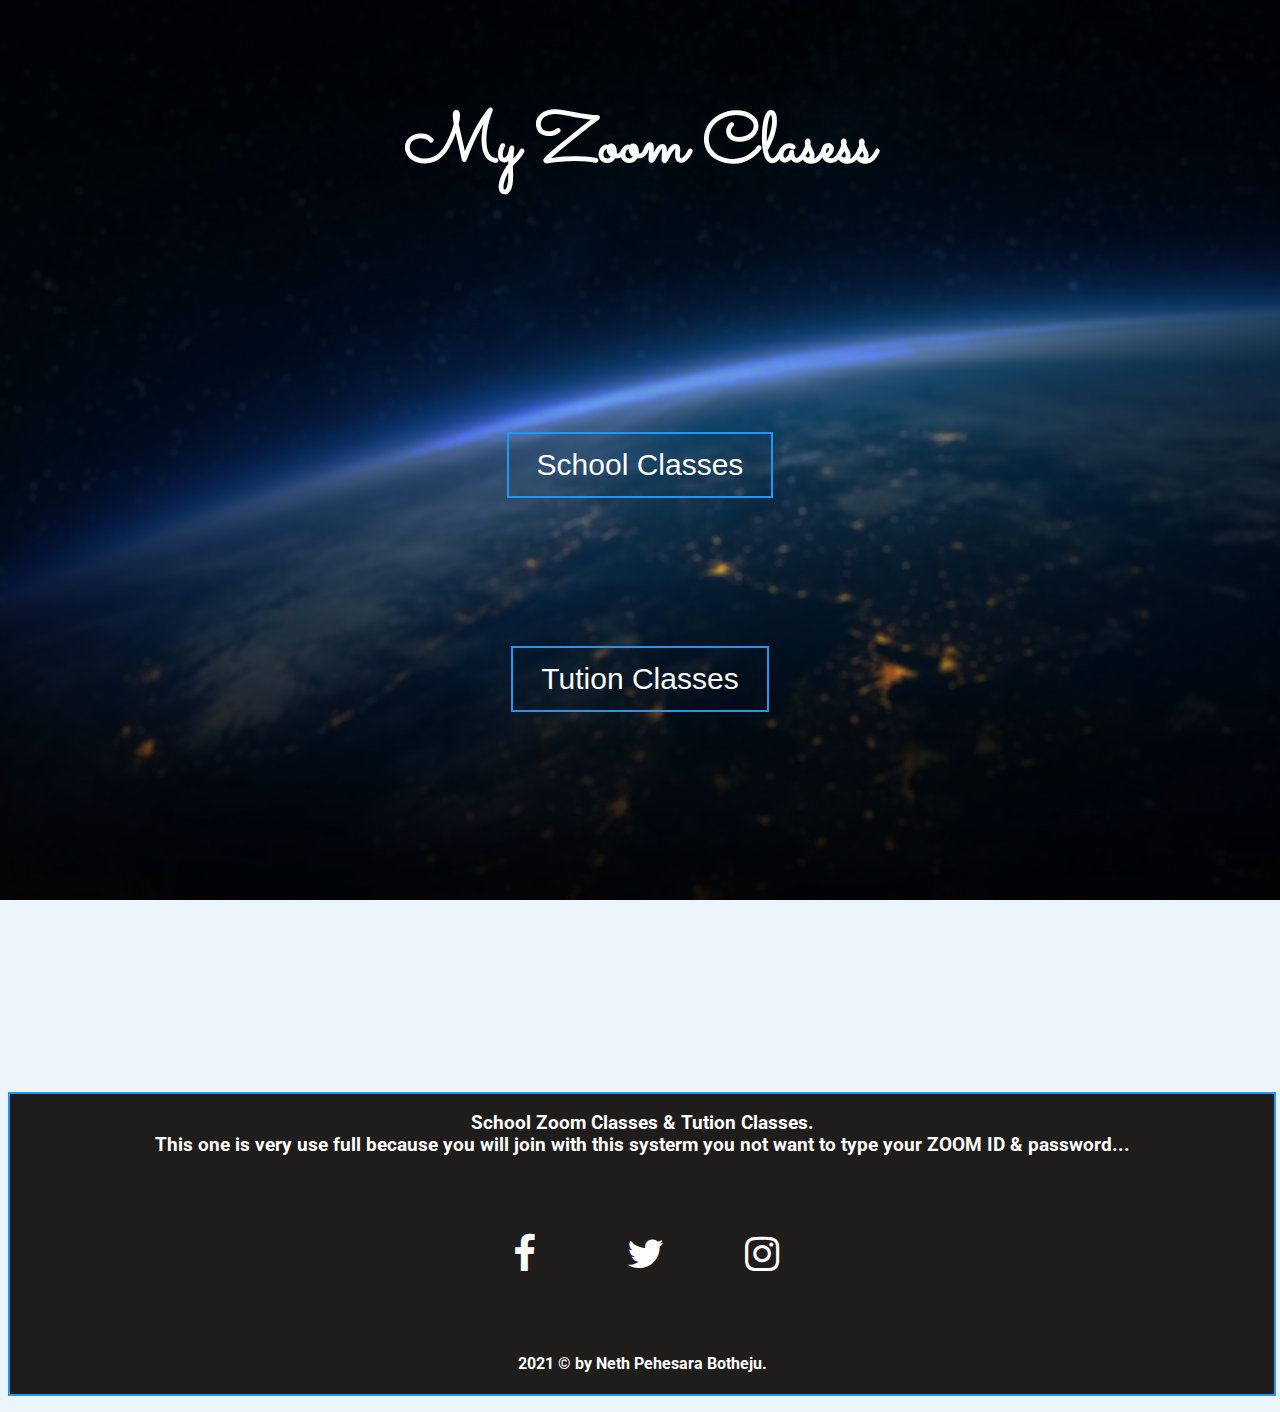
<file: index.html>
<!DOCTYPE html>
<html lang="en">
<head>
    <meta charset="UTF-8">
    <meta http-equiv="X-UA-Compatible" content="IE=edge">
    <meta name="viewport" content="width=device-width, initial-scale=1.0">
    <title>Zoom Classes</title>

    <link rel="stylesheet" href="Home/homestyle.css">

    <link rel="preconnect" href="https://fonts.gstatic.com">
    <link href="https://fonts.googleapis.com/css2?family=Charmonman&display=swap" rel="stylesheet">

<link rel="preconnect" href="https://fonts.gstatic.com">
<link href="https://fonts.googleapis.com/css2?family=Roboto:wght@100&display=swap" rel="stylesheet">

<link rel="preconnect" href="https://fonts.gstatic.com">
<link href="https://fonts.googleapis.com/css2?family=Sacramento&display=swap" rel="stylesheet">

<!-- add icon link -->
<link rel = "icon" href = 
"Files/zoom.ico" 
type = "image/x-icon">

<link rel="stylesheet" href="https://cdnjs.cloudflare.com/ajax/libs/font-awesome/4.7.0/css/font-awesome.min.css">
</head>


<body>
<center>

<br>
    

<h1>
    <div class="headline">
          <p>My Zoom Clasess</p>
    </div>
</h1>

       
<br></br>
<br></br>
<br></br>
<br></br>


<h2>
    <button class="btn info">
        <a
    href="Files/School Time Table.html"
    target="_blank" style="color: #fdfdfd;" >School Classes</a>
    </button>
</h2>



<br></br>
<br></br>
<br></br>


<h2>
    <button class="btn info">
        <a
    href="Files/Tution Class.html"
    target="_blank" style="color: #fdfdfd;" >Tution Classes</a>
    </button>
</h2>






<br></br>
<br></br>
<br></br>
<br></br>
<br></br>
<br></br>
<br></br>
<br></br>
<br></br>
<br></br>


<DIV STYLE="background-color:rgb(31, 28, 28); height:300px; width:100%;"> 
    
        <h3>
       <p> School Zoom Classes & Tution Classes.<br> This one is very use full because you will join with this systerm you not want to type your ZOOM ID & password...</p>
        </h3>
       <br>
        <!-- Add font awesome icons -->
        <p>
       <a href="https://www.facebook.com/neth.pehesara.botheju" target="_blank" style="font-size: 40px;" class="fa fa-facebook"></a>
        &nbsp;
        &nbsp;
        &nbsp;
        &nbsp;
        &nbsp;
        <a href="https://twitter.com/nethbotheju" target="_blank" style="font-size: 40px;" class="fa fa-twitter"></a>
       &nbsp;
       &nbsp;
       &nbsp;
       &nbsp;
        &nbsp;
       <a href="https://www.instagram.com/neth_botheju/"  style="font-size: 40px;" target="_blank" class="fa fa-instagram"></a>
       </p>
       <br>
       <h4>
       <p>2021 <span>&#169;</span> by  Neth  Pehesara  Botheju.</p>
    </h4>
    
</DIV>
</center>    
</body>

</html>

<p></p>
</file>
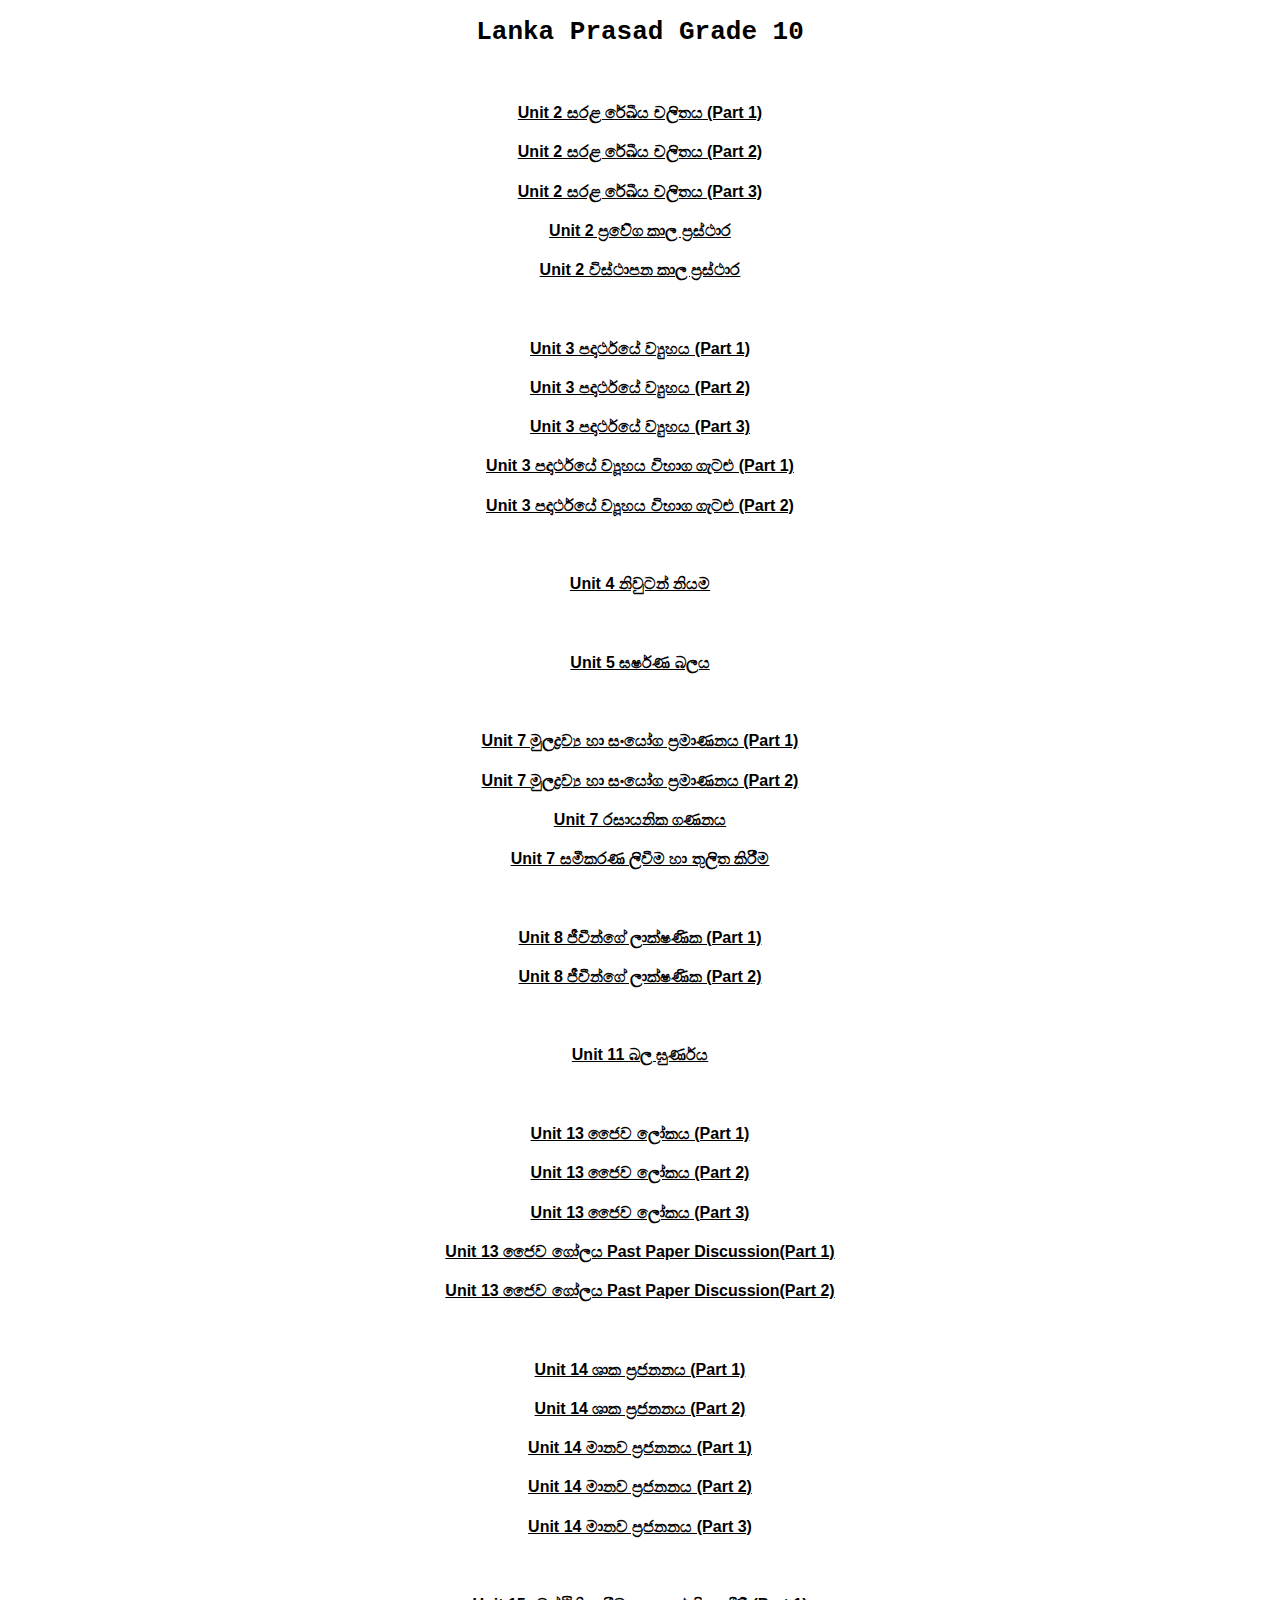
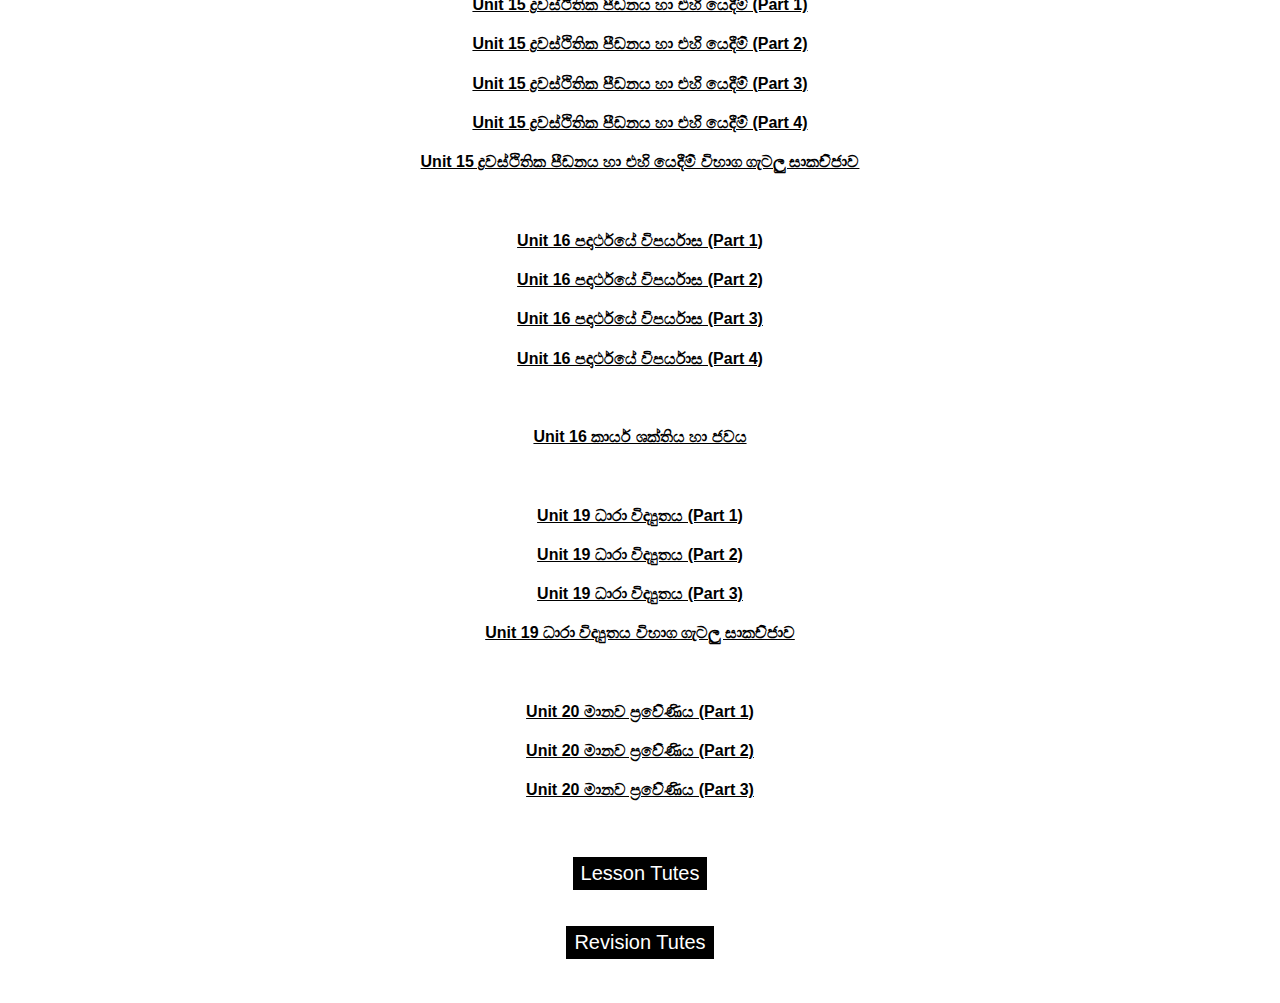
<file: Lankaprasadgrade10/index.html>
<!DOCTYPE html>
<html>
<head>
	<meta charset="utf-8">
	<meta name="viewport" content="width=device-width, initial-scale=1">
	<title></title>
</head>

<style>

    h1{
    	font-family: monospace;
    	color: black;
    	text-align: center;
    }

	.point{
	    font-family:arial;
	    color: black;
	} 

	h4{
		text-align: center;
	}
    
    button{
	font-size: 20px;
	border: none;
	cursor: pointer;
	background: black;
	padding-top: 5px;
	padding-bottom: 5px;
	padding-right: 8px;
	padding-left: 8px;

    }

</style>

<body>

<h1>Lanka Prasad Grade 10</h1>
<br>

<h4><a href="https://youtu.be/yfn44lzUDKQ" class="point" target="_blank">Unit 2 
සරළ රේඛීය චලිතය (Part 1)</a></h4>
<h4><a href="https://youtu.be/4N7oHmqLdBk" class="point" target="_blank">Unit 2 
සරළ රේඛීය චලිතය (Part 2)</a></h4>
<h4><a href="https://youtu.be/Kc3ko0SOmu4" class="point" target="_blank">Unit 2 
සරළ රේඛීය චලිතය (Part 3)</a></h4>
<h4><a href="https://youtu.be/fiHZlnid4rU" class="point" target="_blank">Unit 2 
ප්‍රවේග කාල ප්‍රස්ථාර</a></h4>
<h4><a href="https://youtu.be/SRCGnNgc7cY" class="point" target="_blank">Unit 2 
විස්ථාපන කාල ප්‍රස්ථාර</a></h4>
<br>

<h4><a href="https://youtu.be/DfbrbFbs8ao" class="point" target="_blank">Unit 3 පදාර්ථයේ ව්‍යුහය (Part 1)</a></h4>
<h4><a href="https://youtu.be/nIc0g-brDuo" class="point" target="_blank">Unit 3 පදාර්ථයේ ව්‍යුහය (Part 2)</a></h4>
<h4><a href="https://youtu.be/kuS8JMOvXJM" class="point" target="_blank">Unit 3 පදාර්ථයේ ව්‍යුහය (Part 3)</a></h4>
<h4><a href="https://youtu.be/ClNThxo2pPc" class="point" target="_blank">Unit 3 පදාර්ථයේ ව්‍යූහය විභාග ගැටළු (Part 1)</a></h4>
<h4><a href="https://youtu.be/w4DbBDaKZ0U" class="point" target="_blank">Unit 3 පදාර්ථයේ ව්‍යූහය විභාග ගැටළු (Part 2)</a></h4>
<br>

<h4><a href="https://youtu.be/eO50VlJ7O6o" class="point" target="_blank">Unit 4 නිවුටන් නියම</a></h4>
<br>

<h4><a href="https://youtu.be/Dh2GSJPI8Pg" class="point" target="_blank">Unit 5 ඝර්ෂණ බලය</a></h4>
<br>

<h4><a href="https://youtu.be/kdrEyVUZOvI" 
	class="point" target="_blank">Unit 7 මුලද්‍රව්‍ය හා සංයෝග ප්‍රමාණනය (Part 1)
    </a></h4>
<h4><a href="https://youtu.be/K4WRvDZnQxs" 
	class="point" target="_blank">Unit 7 මුලද්‍රව්‍ය හා සංයෝග ප්‍රමාණනය (Part 2)
    </a></h4>
<h4><a href="https://youtu.be/Q4dp8p5_Q_A" 
	class="point" target="_blank">Unit 7 රසායනික ගණනය
    </a></h4>
<h4><a href="https://youtu.be/rO6xt9XGnEk" 
	class="point" target="_blank">Unit 7 සමීකරණ ලිවීම හා තුලිත කිරීම
    </a></h4>
<br>

<h4><a href="https://youtu.be/2xoMGPDISyM" 
	class="point" target="_blank">Unit 8 ජීවීන්ගේ ලාක්ෂණික (Part 1)</a></h4>
<h4><a href="https://youtu.be/V0BlpqjOPa8" 
	class="point" target="_blank">Unit 8 ජීවීන්ගේ ලාක්ෂණික (Part 2)</a></h4>
<br>

<h4><a href="https://youtu.be/3HWmzkEWS4E" class="point">Unit 11 බල ඝුර්ණය</a></h4>
<br>

<h4><a href="https://youtu.be/MzYDXRNFXG0" 
	class="point" target="_blank">Unit 13 ජෛව ලෝකය (Part 1)</a></h4>
<h4><a href="https://youtu.be/k24zQG3E56M" 
	class="point" target="_blank">Unit 13 ජෛව ලෝකය (Part 2)</a></h4>
<h4><a href="https://youtu.be/Gd79328AUpY" 
	class="point" target="_blank">Unit 13 ජෛව ලෝකය (Part 3)</a></h4>
<h4><a href="https://youtu.be/MD7hK32aE84" 
	class="point" target="_blank">Unit 13 ජෛව ගෝලය Past Paper Discussion(Part 1)</a></h4>
<h4><a href="https://youtu.be/XJxpnEsFSak" 
	class="point" target="_blank">Unit 13 ජෛව ගෝලය Past Paper Discussion(Part 2)</a></h4>
<br>

<h4><a href="https://youtu.be/cf1ffNV3Kmc" 
	class="point" target="_blank">Unit 14 ශාක ප්‍රජනනය (Part 1)</a></h4>
<h4><a href="https://youtu.be/1l4t2WGPTzg" 
	class="point" target="_blank">Unit 14 ශාක ප්‍රජනනය (Part 2)</a></h4>
<h4><a href="https://youtu.be/Y-2zAAq9HBg" 
	class="point" target="_blank">Unit 14 මානව ප්‍රජනනය (Part 1)</a></h4>
<h4><a href="https://youtu.be/8VxmIDywac0" 
	class="point" target="_blank">Unit 14 මානව ප්‍රජනනය (Part 2)</a></h4>
<h4><a href="https://youtu.be/6T7AOXgDctw" 
	class="point" target="_blank">Unit 14 මානව ප්‍රජනනය (Part 3)</a></h4>
<br>

<h4><a href="https://youtu.be/pbqnC5U-lUY" 
	class="point" target="_blank">Unit 15 ද්‍රවස්ථිතික පීඩනය හා එහි යෙදීම් (Part 1)
    </a></h4>
<h4><a href="https://youtu.be/aZskYCIz2Xk" 
	class="point" target="_blank">Unit 15 ද්‍රවස්ථිතික පීඩනය හා එහි යෙදීම් (Part 2)
    </a></h4>
<h4><a href="https://youtu.be/Ef_Y_XJ7ZPY" 
	class="point" target="_blank">Unit 15 ද්‍රවස්ථිතික පීඩනය හා එහි යෙදීම් (Part 3)
    </a></h4>
<h4><a href="https://youtu.be/Whc_-DpXt3E" 
	class="point" target="_blank">Unit 15 ද්‍රවස්ථිතික පීඩනය හා එහි යෙදීම් (Part 4)
    </a></h4>
<h4><a href="https://youtu.be/hrvoJrCFW20" 
	class="point" target="_blank">Unit 15 ද්‍රවස්ථිතික පීඩනය හා එහි යෙදීම් විභාග ගැටලු සාකච්ජාව</a></h4>
<br>

<h4><a href="https://youtu.be/N4oPKNt2KPs" 
	class="point" target="_blank">Unit 16 පදාර්ථයේ විපර්යාස (Part 1)</a></h4>
<h4><a href="https://youtu.be/pYM0n1qUxuY" 
	class="point" target="_blank">Unit 16 පදාර්ථයේ විපර්යාස (Part 2)</a></h4>
<h4><a href="https://youtu.be/13mj6oynv2s" 
	class="point" target="_blank">Unit 16 පදාර්ථයේ විපර්යාස (Part 3)</a></h4>
<h4><a href="https://youtu.be/4JFWuLisack" 
	class="point" target="_blank">Unit 16 පදාර්ථයේ විපර්යාස (Part 4)</a></h4>
<br>

<h4><a href="https://youtu.be/fSmkM_DtiHw" 
	class="point" target="_blank">Unit 16 කාර්ය ශක්තිය හා ජවය</a></h4>
<br>

<h4><a href="https://us02web.zoom.us/rec/play/Yoc8Eo0EPe_5ODY99mxzJxk8vd8fCF0oyOpEaw8IR3oIwCuqYcDJ3CdOOJo5dB7bbFnYsgU0k6qk8oXY.-LLW6EVkqwVGkxiw?continueMode=true&_x_zm_rtaid=pPShl7H4Q8m2CbiUTaSelQ.1642818852232.f50e68dbd3bfb9d5f3f482ab7e62d03a&_x_zm_rhtaid=793" 
	class="point" target="_blank">Unit 19 ධාරා විද්‍යුතය (Part 1)</a></h4>
<h4><a href="https://us02web.zoom.us/rec/play/EEUQmSfU4qJs719NPkvAQL5tSxDf_qodBCLYjaomLa1dqD7DefopE62aamQ1l-5OJ5qYB8Ontz8HTzwc.qGXLWFGEJKRn-ZSo?startTime=1634226181000&_x_zm_rtaid=C7hsP0ElQFOMslwLpmp71g.1642818852280.1f4727c9f73e7437dec4fe8d4081a77b&_x_zm_rhtaid=743" 
	class="point" target="_blank">Unit 19 ධාරා විද්‍යුතය (Part 2)</a></h4>
<h4><a href="https://us02web.zoom.us/rec/play/ycNzLSHIXB5c7tf3b06GZ268Qop0XnDYD0S3FRfkfV1EKa979-IPNvLQClqaf61ElOO2Ohfty68EcYA8.7w2O89G_LVLQcgIN?continueMode=true&_x_zm_rtaid=pPShl7H4Q8m2CbiUTaSelQ.1642818852232.f50e68dbd3bfb9d5f3f482ab7e62d03a&_x_zm_rhtaid=793" 
	class="point" target="_blank">Unit 19 ධාරා විද්‍යුතය (Part 3)</a></h4>
<h4><a href="https://youtu.be/ZSxtrPoomnk" 
	class="point" target="_blank">Unit 19 ධාරා විද්‍යුතය විභාග ගැටලු සාකච්ජාව</a></h4>
<br>


<h4><a href="https://youtu.be/Ew_t2q0dd38" 
	class="point" target="_blank">Unit 20 මානව ප්‍රවේණිය (Part 1)</a></h4>
<h4><a href="https://us02web.zoom.us/rec/play/sqP0DpTU9Zju8EX-npOZuM11YbNqHA0EPeuDN4_SwY0oWyx46G-CVomAyr0UOB45FvnOcwk5J-vn3mQ5.7z53CpDSglrB85E-?continueMode=true&_x_zm_rtaid=pPShl7H4Q8m2CbiUTaSelQ.1642818852232.f50e68dbd3bfb9d5f3f482ab7e62d03a&_x_zm_rhtaid=793" 
	class="point" target="_blank">Unit 20 මානව ප්‍රවේණිය (Part 2)</a></h4>
<h4><a href="https://youtu.be/At3xzgRkk6I" 
	class="point" target="_blank">Unit 20 මානව ප්‍රවේණිය (Part 3)</a></h4>
<br>
<br>

<center>
<button> <a href="https://drive.google.com/drive/folders/1wDEiSd64mdd3u7AiNYk_7n4TvU5CMkdc?usp=sharing" style="color: white; text-decoration: none;" target="_blank" >Lesson Tutes</a>
</button>
</center>
<br>
<br>

<center>
<button> <a href="https://drive.google.com/drive/folders/1Wpue2seOjm0K3jbb2QPoeWa-iSmZ1NAo?usp=sharing" style="color: white; text-decoration: none;" target="_blank">Revision Tutes</a>
</button>
</center>

<br>
<br>


</body>
</html>
</file>
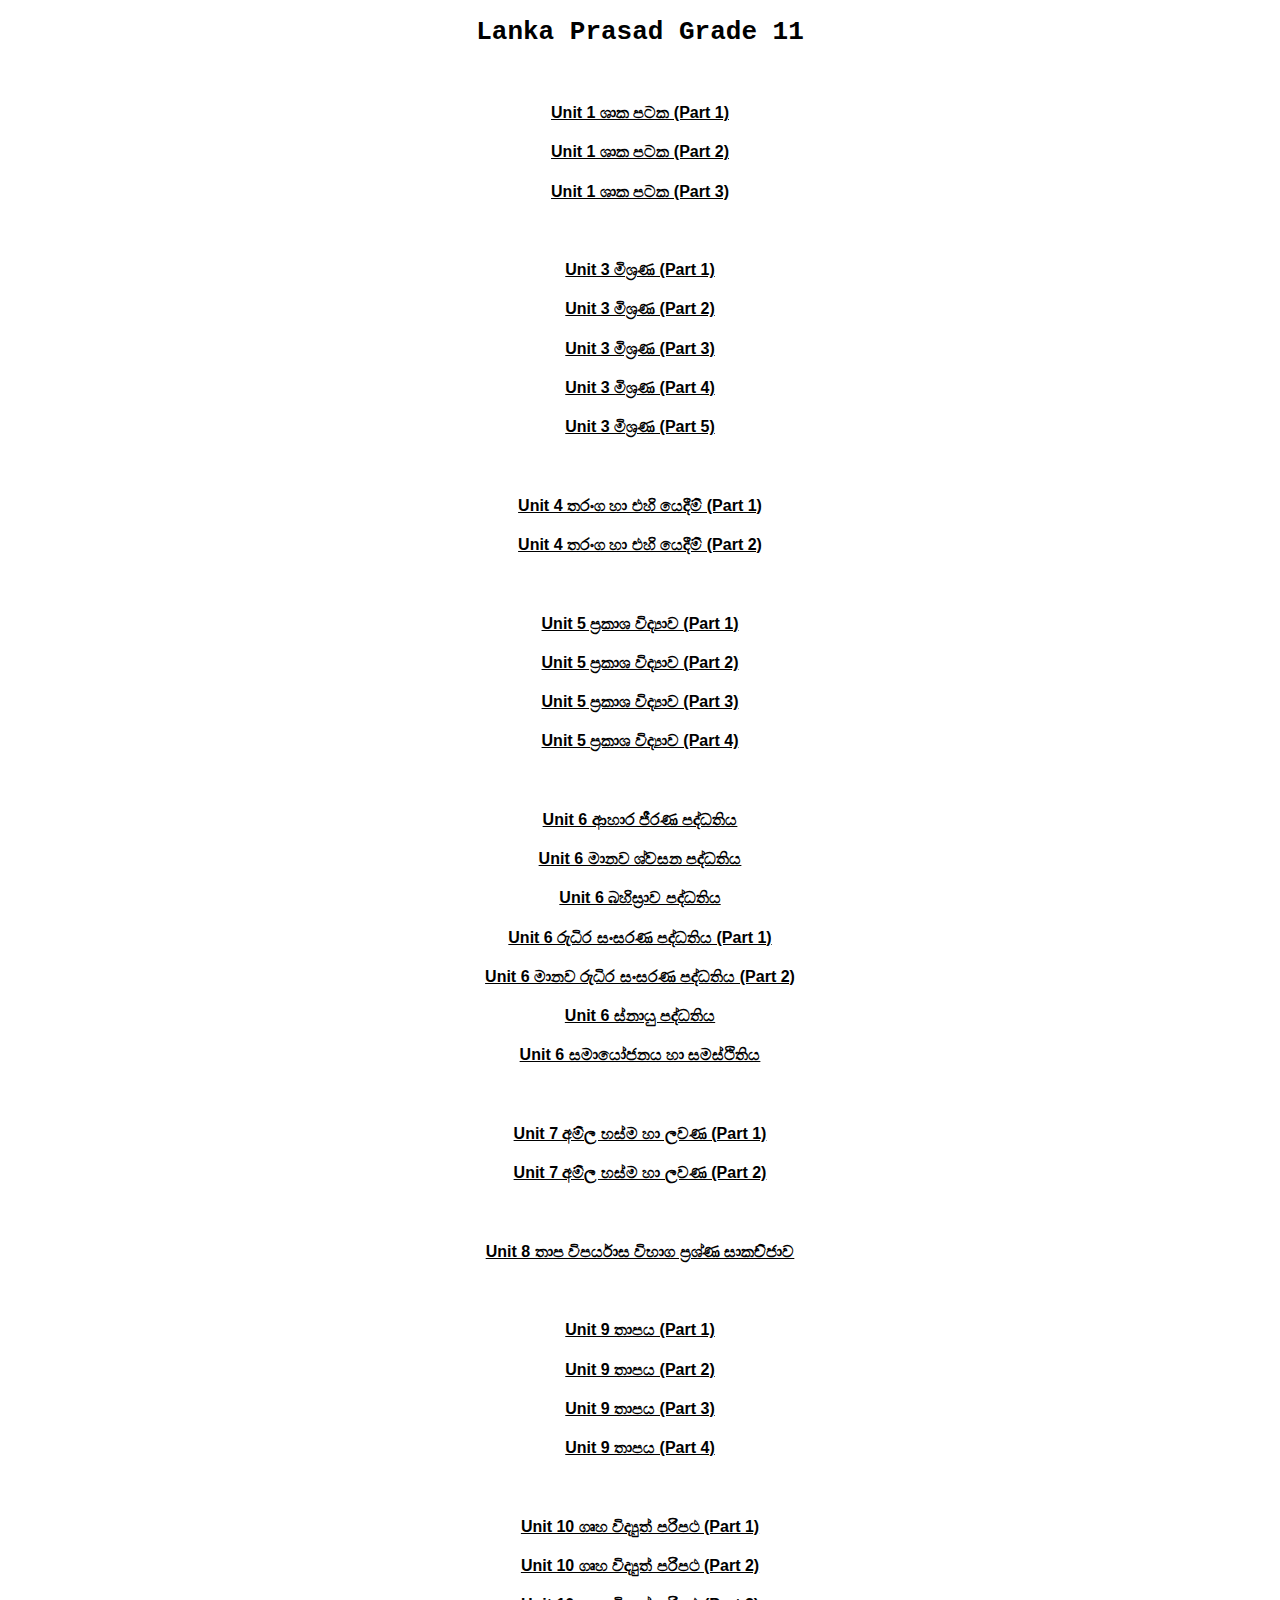
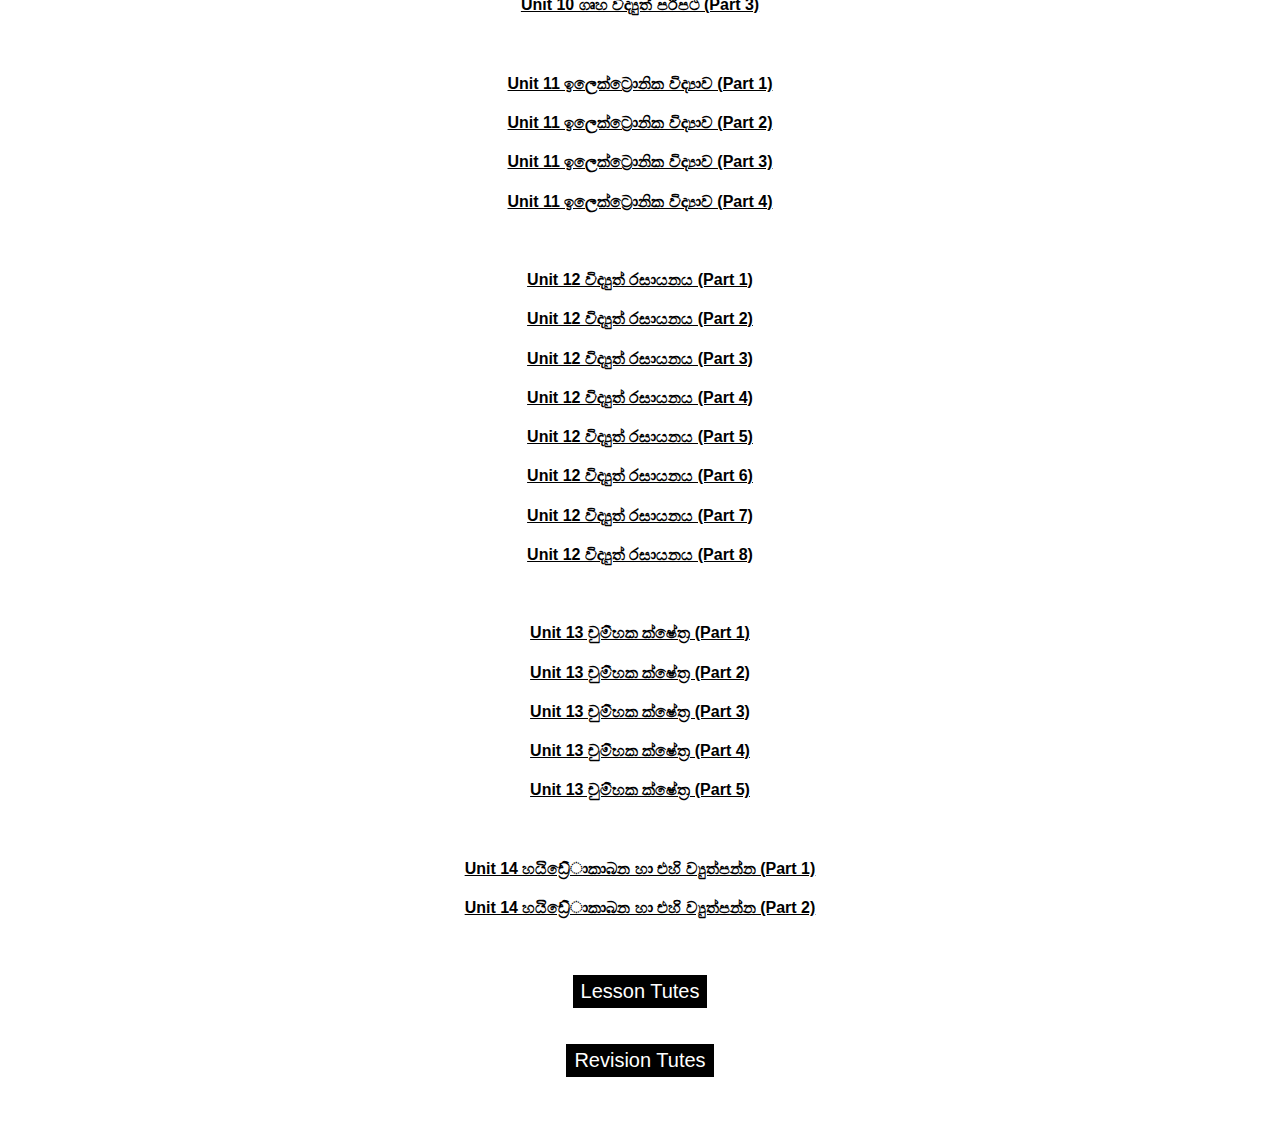
<file: Lankaprasadgrade11/index.html>
<!DOCTYPE html>
<html>
<head>
	<meta charset="utf-8">
	<meta name="viewport" content="width=device-width, initial-scale=1">
	<title></title>
</head>

<style>

    h1{
    	font-family: monospace;
    	color: black;
    	text-align: center;
    }

	.point{
	    font-family:arial;
	    color: black;
	} 

	h4{
		text-align: center;
	}

    button{
	font-size: 20px;
	border: none;
	cursor: pointer;
	background: black;
	padding-top: 5px;
	padding-bottom: 5px;
	padding-right: 8px;
	padding-left: 8px;

    }

</style>

<body>

<h1>Lanka Prasad Grade 11</h1>
<br>

<h4><a href="https://youtu.be/FtPIgTXqzF4" 
	class="point" target="_blank">Unit 1 ශාක පටක (Part 1)</a></h4>
<h4><a href="https://youtu.be/I_Ys08Y3d1I" 
	class="point" target="_blank">Unit 1 ශාක පටක (Part 2)</a></h4>
<h4><a href="https://youtu.be/Ef-XBgIMV98" 
	class="point" target="_blank">Unit 1 ශාක පටක (Part 3)</a></h4>
<br>

<h4><a href="https://youtu.be/mTU4O1mMPYQ" 
	class="point" target="_blank">Unit 3 මිශ්‍රණ (Part 1)</a></h4>
<h4><a href="https://youtu.be/TieHDSHAkI4" 
	class="point" target="_blank">Unit 3 මිශ්‍රණ (Part 2)</a></h4>
<h4><a href="https://youtu.be/-xvj0rEFQA8" 
	class="point" target="_blank">Unit 3 මිශ්‍රණ (Part 3)</a></h4>
<h4><a href="https://youtu.be/HHx96xg6zXg" 
	class="point" target="_blank">Unit 3 මිශ්‍රණ (Part 4)</a></h4>
<h4><a href="https://youtu.be/Ej6vpk5qK30" 
	class="point" target="_blank">Unit 3 මිශ්‍රණ (Part 5)</a></h4>
<br>

<h4><a href="https://youtu.be/GVNSwswXsag" 
	class="point" target="_blank">Unit 4 තරංග හා එහි යෙදීම් (Part 1)</a></h4>
<h4><a href="https://youtu.be/scnQ-w2p9g4" 
	class="point" target="_blank">Unit 4 තරංග හා එහි යෙදීම් (Part 2)</a></h4>
<br>

<h4><a href="https://youtu.be/EHXsknjQvLA" 
	class="point" target="_blank">Unit 5 ප්‍රකාශ විද්‍යාව (Part 1)</a></h4>
<h4><a href="https://youtu.be/qtdIccbbjtI" 
	class="point" target="_blank">Unit 5 ප්‍රකාශ විද්‍යාව (Part 2)</a></h4>
<h4><a href="https://youtu.be/qS6Ozpqvce0" 
	class="point" target="_blank">Unit 5 ප්‍රකාශ විද්‍යාව (Part 3)</a></h4>
<h4><a href="https://youtu.be/KNvlv8AnMTI" 
	class="point" target="_blank">Unit 5 ප්‍රකාශ විද්‍යාව (Part 4)</a></h4>
<br>

<h4><a href="https://youtu.be/JQljTMrN1Z8" 
	class="point" target="_blank">Unit 6 ආහාර ජීරණ පද්ධතිය
    </a></h4>
<h4><a href="https://youtu.be/NXz_GOxvsbM" 
	class="point" target="_blank">Unit 6 මානව ශ්වසන පද්ධතිය
    </a></h4>
<h4><a href="https://youtu.be/43pzifHTgQg" 
	class="point" target="_blank">Unit 6 බහිස්‍රාව පද්ධතිය
    </a></h4>
<h4><a href="https://youtu.be/Y2p2XMD1PV4" 
	class="point" target="_blank">Unit 6 රුධිර සංසරණ පද්ධතිය (Part 1)
    </a></h4>
<h4><a href="https://youtu.be/18w12tXCvow" 
	class="point" target="_blank">Unit 6 මානව රුධිර සංසරණ පද්ධතිය (Part 2)
    </a></h4>
<h4><a href="https://youtu.be/axYgXMjhJXA" 
	class="point" target="_blank">Unit 6 ස්නායු පද්ධතිය
    </a></h4>
<h4><a href="https://youtu.be/A3Bz-0xYuZ0" 
	class="point" target="_blank">Unit 6 සමායෝජනය හා සමස්ථිතිය
    </a></h4>
<br>

<h4><a href="https://us02web.zoom.us/rec/play/VWq8rZZfUHAQLm6n5xvbYz0DYiAlfcRG1I-k6yKrIsxXhV5vwK3tzsTXK6MAdLn_o0lwBxryFnBLcb14.WpS1nhKSGoFmVmpp?startTime=1633621977000&_x_zm_rtaid=kdbdhynRQo-UTCM9x3foxQ.1642760877309.bb6e25f7eafe6962dfb04fe2bec73711&_x_zm_rhtaid=334" 
	class="point" target="_blank">Unit 7 අම්ල භස්ම හා ලවණ (Part 1)</a></h4>
<h4><a href="https://us02web.zoom.us/rec/play/dIUbm3d8BIgI13dGFm4qh1ugjqrrRqn8lpw96uw0ts2Av8d3zaOUgV-qSIf8YgxcHz5i-AH0G_g4K6Oc.uyC4o0SuBAoxzxPn?continueMode=true&_x_zm_rtaid=kdbdhynRQo-UTCM9x3foxQ.1642760877309.bb6e25f7eafe6962dfb04fe2bec73711&_x_zm_rhtaid=334" 
	class="point" target="_blank">Unit 7 අම්ල භස්ම හා ලවණ (Part 2)</a></h4>
<br>

<h4><a href="https://youtu.be/9Cijn0_SmKo" 
	class="point" target="_blank">Unit 8 තාප විපර්යාස විභාග ප්‍රශ්ණ සාකච්ජාව</a></h4>
<br>

<h4><a href="https://youtu.be/TiUXVxoO8-4" 
	class="point" target="_blank">Unit 9 තාපය (Part 1)</a></h4>
<h4><a href="https://youtu.be/Ruzkbg3cTIY" 
	class="point" target="_blank">Unit 9 තාපය (Part 2)</a></h4>
<h4><a href="https://youtu.be/HivQPWS4Cbk" 
	class="point" target="_blank">Unit 9 තාපය (Part 3)</a></h4>
<h4><a href="https://youtu.be/1fwj6l9RkHs" 
	class="point" target="_blank">Unit 9 තාපය (Part 4)</a></h4>
<br>

<h4><a href="https://youtu.be/VnG98-ZO_xU" 
	class="point" target="_blank">Unit 10 ගෘහ විද්‍යුත් පරිපථ (Part 1)</a></h4>
<h4><a href="https://youtu.be/k5u4aWO6UOU" 
	class="point" target="_blank">Unit 10 ගෘහ විද්‍යුත් පරිපථ (Part 2)</a></h4>
<h4><a href="https://youtu.be/GlozdWsNnRQ" 
	class="point" target="_blank">Unit 10 ගෘහ විද්‍යුත් පරිපථ (Part 3)</a></h4>
<br>

<h4><a href="https://youtu.be/mUuW3nCSkSc" 
	class="point" target="_blank">Unit 11 ඉලෙක්ට්‍රොනික විද්‍යාව (Part 1)</a></h4>
<h4><a href="https://youtu.be/k5u4aWO6UOU" 
	class="point" target="_blank">Unit 11 ඉලෙක්ට්‍රොනික විද්‍යාව (Part 2)</a></h4>
<h4><a href="https://youtu.be/9AOKsidmLpQ" 
	class="point" target="_blank">Unit 11 ඉලෙක්ට්‍රොනික විද්‍යාව (Part 3)</a></h4>
<h4><a href="https://youtu.be/hR42J0jCs_M" 
	class="point" target="_blank">Unit 11 ඉලෙක්ට්‍රොනික විද්‍යාව (Part 4)</a></h4>
<br>

<h4><a href="https://youtu.be/w59MzE_0jQs" 
	class="point" target="_blank">Unit 12 විද්‍යුත් රසායනය (Part 1)</a></h4>
<h4><a href="https://youtu.be/WrebjFXrImo" 
	class="point" target="_blank">Unit 12 විද්‍යුත් රසායනය (Part 2)</a></h4>
<h4><a href="https://youtu.be/6tyFZb24Hj8" 
	class="point" target="_blank">Unit 12 විද්‍යුත් රසායනය (Part 3)</a></h4>
<h4><a href="https://youtu.be/j-7xMXZ9Uf0" 
	class="point" target="_blank">Unit 12 විද්‍යුත් රසායනය (Part 4)</a></h4>
<h4><a href="https://youtu.be/dAp5B5FRufQ" 
	class="point" target="_blank">Unit 12 විද්‍යුත් රසායනය (Part 5)</a></h4>
<h4><a href="https://youtu.be/gfcMCrvjNdM" 
	class="point" target="_blank">Unit 12 විද්‍යුත් රසායනය (Part 6)</a></h4>
<h4><a href="https://youtu.be/jDMnry1rN0o" 
	class="point" target="_blank">Unit 12 විද්‍යුත් රසායනය (Part 7)</a></h4>
<h4><a href="https://youtu.be/60UU2WFlzZM" 
	class="point" target="_blank">Unit 12 විද්‍යුත් රසායනය (Part 8)</a></h4>
<br>

<h4><a href="https://youtu.be/D31SeWfVrIE" 
	class="point" target="_blank">Unit 13 චුම්භක ක්ෂේත්‍ර (Part 1)</a></h4>
<h4><a href="https://youtu.be/GdeqIj68V5k" 
	class="point" target="_blank">Unit 13 චුම්භක ක්ෂේත්‍ර (Part 2)</a></h4>
<h4><a href="https://youtu.be/e2DMXXpsQS4" 
	class="point" target="_blank">Unit 13 චුම්භක ක්ෂේත්‍ර (Part 3)</a></h4>
<h4><a href="https://youtu.be/l6SvshBDU50" 
	class="point" target="_blank">Unit 13 චුම්භක ක්ෂේත්‍ර (Part 4)</a></h4>
<h4><a href="https://youtu.be/Wc5H5oVdQ_0" 
	class="point" target="_blank">Unit 13 චුම්භක ක්ෂේත්‍ර (Part 5)</a></h4>
<br>

<h4><a href="https://youtu.be/29c8vaVC-e0" 
	class="point" target="_blank">Unit 14 හයිඩ්‍රේාකාබන හා එහි ව්‍යුත්පන්න (Part 1)
    </a></h4>
<h4><a href="https://youtu.be/Bik5O5Apr4s" 
	class="point" target="_blank">Unit 14 හයිඩ්‍රේාකාබන හා එහි ව්‍යුත්පන්න (Part 2)
    </a></h4>
<br>
<br>

<center>
<button> <a href="https://drive.google.com/drive/folders/1pAkpqGStGAuRnT6bBPQ6-iBfug4dS4ag?usp=sharing" style="color: white; text-decoration: none;" target="_blank" >Lesson Tutes</a>
</button>
</center>
<br>
<br>

<center>
<button> <a href="https://drive.google.com/drive/folders/1KtosU74THTwUJOmCvuL6sgM_KWy45mC-?usp=sharing" style="color: white; text-decoration: none;" target="_blank">Revision Tutes</a>
</button>
</center>

<br>
<br>



</body>
</html>
</file>
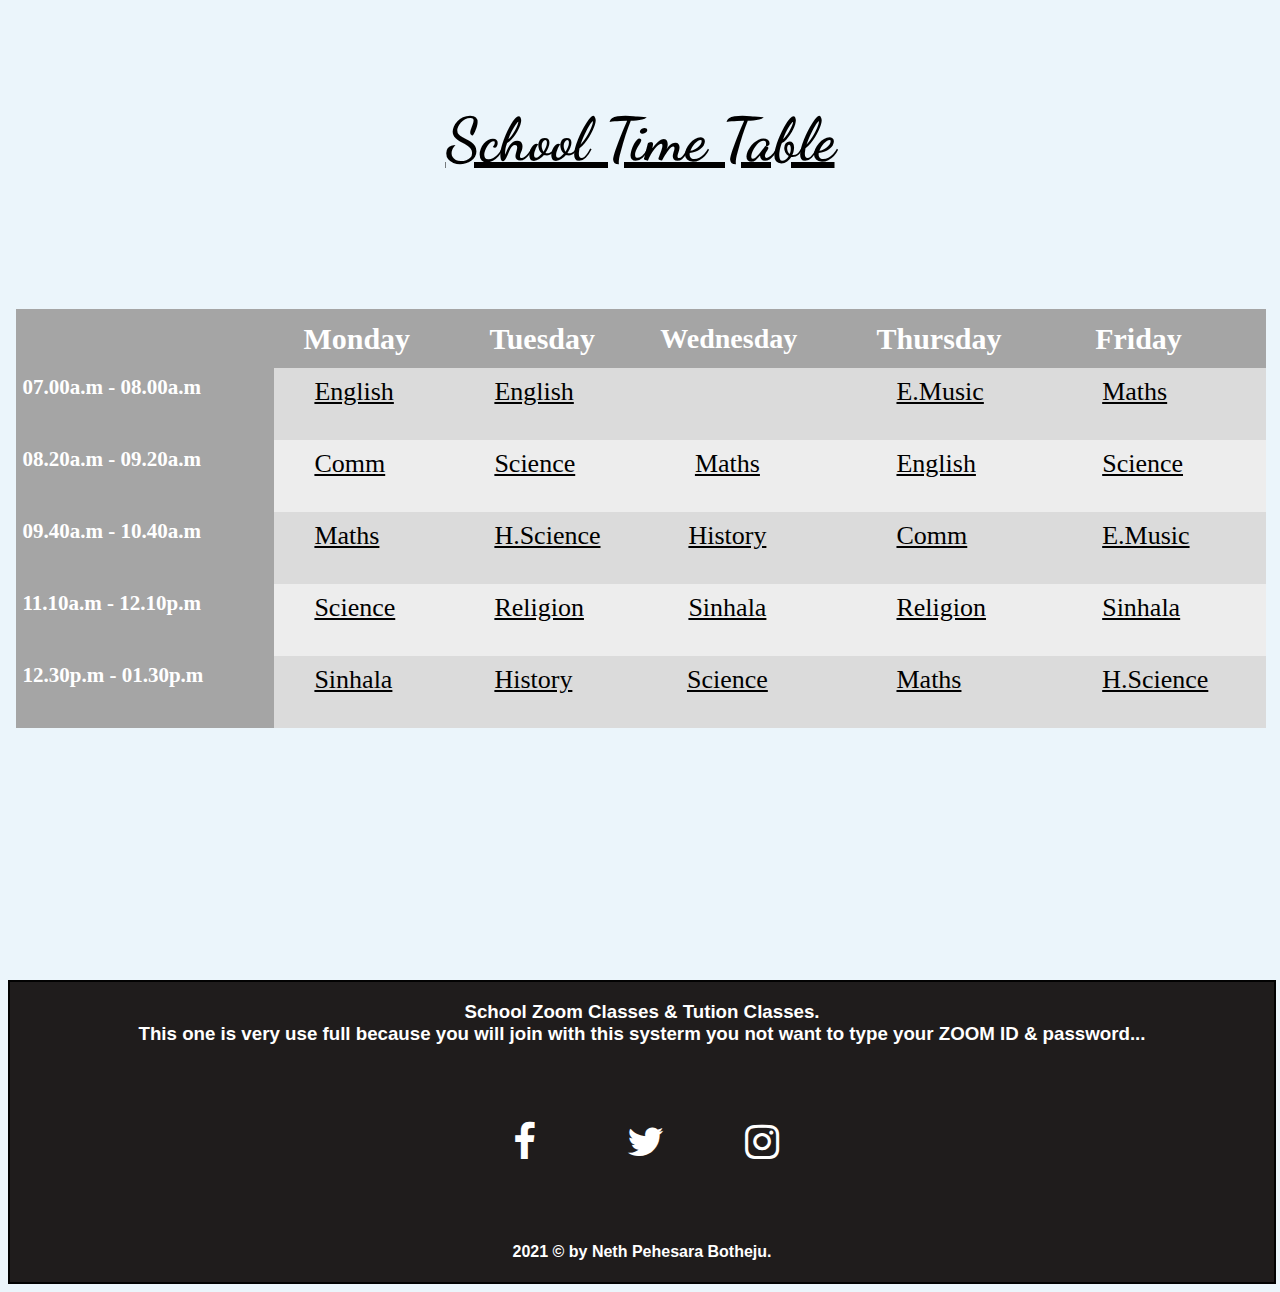
<file: School Time Table.html>
<html>
    <head>
        <link rel="preconnect" href="https://fonts.gstatic.com">
        <link href="https://fonts.googleapis.com/css2?family=Dancing+Script&display=swap" rel="stylesheet">

        <link rel="stylesheet" href="https://cdnjs.cloudflare.com/ajax/libs/font-awesome/4.7.0/css/font-awesome.min.css">

        <!-- add icon link -->
<link rel = "icon" href = 
"zoom.ico" 
type = "image/x-icon">
<title> School Time Table</title>
    </head>



<style>
.dclr {clear:both;float:none;height:1px;margin:0px;padding:0px;overflow:hidden;}

.ft0{font: 1px 'Calibri';line-height: 1px;}
.ft1{font: bold 30px 'Calibri';color: #ffffff;line-height: 59px;}
.ft2{font: bold 28px 'Calibri';color: #ffffff;background-color: #a5a5a5;line-height: 59px;}
.ft3{font: bold 21px 'Calibri';color: #ffffff;background-color: #a5a5a5;line-height: 31px;}
.ft4{font: 26px 'Calibri';text-decoration: underline;line-height: 22px;}
.ft5{font: 1px 'Calibri';line-height: 37px;}

.p0{text-align: left;margin-top: 0px;margin-bottom: 0px;white-space: nowrap;}
.p1{text-align: left;padding-left: 29px;margin-top: 0px;margin-bottom: 0px;white-space: nowrap;}
.p2{text-align: left;padding-left: 22px;margin-top: 0px;margin-bottom: 0px;white-space: nowrap;}
.p3{text-align: left;padding-left: -10px;margin-top: 0px;margin-bottom: 0px;white-space: nowrap;}
.p4{text-align: left;padding-left: 38px;margin-top: 0px;margin-bottom: 0px;white-space: nowrap;}
.p5{text-align: left;padding-left: 7px;margin-top: 0px;margin-bottom: 0px;white-space: nowrap;}
.p6{text-align: left;padding-left: 40px;margin-top: 0px;margin-bottom: 0px;white-space: nowrap;}
.p7{text-align: left;padding-left: 27px;margin-top: 0px;margin-bottom: 0px;white-space: nowrap;}
.p8{text-align: left;padding-left: 42px;margin-top: 0px;margin-bottom: 0px;white-space: nowrap;}
.p9{text-align: left;padding-left: 45px;margin-top: 0px;margin-bottom: 0px;white-space: nowrap;}
.p10{text-align: center;padding-right: 60px;margin-top: 0px;margin-bottom: 0px;white-space: nowrap;}
.p11{text-align: center;padding-right: 60px;margin-top: 0px;margin-bottom: 0px;white-space: nowrap;}
.p12{text-align: center;padding-right: 60px;margin-top: 0px;margin-bottom: 0px;white-space: nowrap;}

.td0{padding: 0px;margin: 0px;width: 183px;vertical-align: bottom;background: #a5a5a5;}
.td1{padding: 0px;margin: 0px;width: 140px;vertical-align: bottom;background: #a5a5a5;}
.td2{padding: 0px;margin: 0px;width: 140px;vertical-align: bottom;background: #a5a5a5;}
.td3{padding: 0px;margin: 0px;width: 140px;vertical-align: bottom;background: #a5a5a5;}
.td4{padding: 0px;margin: 0px;width: 140px;vertical-align: bottom;background: #a5a5a5;}
.td5{padding: 0px;margin: 0px;width: 140px;vertical-align: bottom;background: #dbdbdb;}
.td6{padding: 0px;margin: 0px;width: 140px;vertical-align: bottom;background: #dbdbdb;}
.td7{padding: 0px;margin: 0px;width: 140px;vertical-align: bottom;background: #dbdbdb;}
.td8{padding: 0px;margin: 0px;width: 140px;vertical-align: bottom;background: #dbdbdb;}
.td9{padding: 0px;margin: 0px;width: 140px;vertical-align: bottom;background: #ededed;}
.td10{padding: 0px;margin: 0px;width: 140px;vertical-align: bottom;background: #ededed;}
.td11{padding: 0px;margin: 0px;width: 140px;vertical-align: bottom;background: #ededed;}
.td12{padding: 0px;margin: 0px;width: 140px;vertical-align: bottom;background: #ededed;}

.tr0{height: 58px;}
.tr1{height: 35px;}
.tr2{height: 17px;}

.t0{width: 1250px;margin-left: 1px;margin-top: 1px;font: 21px 'Calibri';}
body {
    background-color:  #EBF5FB;
  }


  .headline {
    border: none;
    font-family: 'Dancing Script', cursive;
    color:black;
    text-decoration: underline;
  }

  h1 {font-size: 60px;}


  h3{
    color: white;
    font-family: 'Roboto', sans-serif;
  }

  h4{
    color: white;
    font-family: 'Roboto', sans-serif;
  }

  div{
    border: 2px solid   #020202;
  }

  .fa {
    padding: 20px;
    font-size: 30px;
    width: 30px;
    text-align: center;
    text-decoration: none;
    margin: 5px 2px;
    border-radius: 50%;
  }

  .fa:hover {
      opacity: 0.7;
  }
  
  .fa-facebook {
    background: transparent;
    color: white;
    font-size: 100px;
  }

  .fa-twitter {
    background: transparent;
    color: white;
  }

  .fa-instagram {
    background: transparent;
    color: white;
  }

  .btn {
    border: none;
    background-color: transparent;
    color: black;
    padding: 14px 28px;
    font-size: 28px;
    cursor: pointer;
    text-align: center;
  }
  
  
  
  /* Blue */
  .info {
    border-color: transparent;
    color: dodgerblue;
  }
  
  .info:hover {
    background: rgb(196, 194, 194);
  }



 a:link {
    text-decoration: none;
  }

</style>



<body>
<center>
<br></br>
    <h1>
        <div class="headline">
          <p>School Time Table</p>
        </div>
        </h1>

        <br>
        <br>
        <br>
        <br>



<TABLE cellpadding=0 cellspacing=0 class="t0">
    <TR>
        <TD class="tr0 td0"><P class="p0 ft0">&nbsp;</P></TD>
        <TD class="tr0 td1"><P class="p1 ft1">Monday</P></TD>
        <TD class="tr0 td2"><P class="p2 ft1">Tuesday</P></TD>
        <TD class="tr0 td3"><P class="p3 ft2">Wednesday</P></TD>
        <TD class="tr0 td2"><P class="p2 ft1">Thursday</P></TD>
        <TD class="tr0 td4"><P class="p4 ft1">Friday</P></TD>
    </TR>
    <TR>
        <TD class="tr1 td0"><P class="p5 ft3">07.00a.m - 08.00a.m</P></TD>
        <TD class="tr1 td5"><P class="p6 ft4"><A href="https://us05web.zoom.us/j/6722476663?pwd=RFhLdVg0SWt2UlhtaTBTNmk1VEVZdz09" target="_blank" style="color:black">English</A></P></TD>
        <TD class="tr1 td6"><P class="p7 ft4"><A href="https://us05web.zoom.us/j/6722476663?pwd=RFhLdVg0SWt2UlhtaTBTNmk1VEVZdz09" target="_blank" style="color:black">English</A></P></TD>
        <TD class="tr1 td7"><P class="p0 ft0">&nbsp;</P></TD>
        <TD class="tr1 td6"><P class="p8 ft4"><A href="https://us05web.zoom.us/j/87206619707?pwd=OXF5MVN2dWxzdXd4U2xOYThIZE9uZz09" target="_blank" style="color:black">E.Music</A></P></TD>
        <TD class="tr1 td8"><P class="p9 ft4"><A href="https://us02web.zoom.us/j/5594206059?pwd=VVdodFF2bS9IOU1JakhJV0xmUkNHUT09" target="_blank" style="color:black">Maths</A></P></TD>
    </TR>
    <TR>
        <TD class="tr2 td0"><P class="p0 ft5">&nbsp;</P></TD>
        <TD class="tr2 td5"><P class="p0 ft5">&nbsp;</P></TD>
        <TD class="tr2 td6"><P class="p0 ft5">&nbsp;</P></TD>
        <TD class="tr2 td7"><P class="p0 ft5">&nbsp;</P></TD>
        <TD class="tr2 td6"><P class="p0 ft5">&nbsp;</P></TD>
        <TD class="tr2 td8"><P class="p0 ft5">&nbsp;</P></TD>
    </TR>
    <TR>
        <TD class="tr1 td0"><P class="p5 ft3">08.20a.m - 09.20a.m</P></TD>
        <TD class="tr1 td9"><P class="p6 ft4"><A href="https://us05web.zoom.us/j/2316524159?pwd=Z2JSZTY3N0h6YkU3eXRnZHcwYVRHQT09" target="_blank" style="color:black">Comm</A></P></TD>
        <TD class="tr1 td10"><P class="p7 ft4"><A href="https://us02web.zoom.us/j/83089105900?pwd=T1Rrazc5Qm9JOWFwL2NRZ3E1SEF2dz09" target="_blank" style="color:black">Science</A></P></TD>
        <TD class="tr1 td11"><P class="p10 ft4"><A href="https://us02web.zoom.us/j/5594206059?pwd=VVdodFF2bS9IOU1JakhJV0xmUkNHUT09" target="_blank" style="color:black">Maths</A></P></TD>
        <TD class="tr1 td10"><P class="p8 ft4"><A href="https://us05web.zoom.us/j/6722476663?pwd=RFhLdVg0SWt2UlhtaTBTNmk1VEVZdz09" target="_blank" style="color:black">English</A></P></TD>
        <TD class="tr1 td12"><P class="p9 ft4"><A href="https://us02web.zoom.us/j/83089105900?pwd=T1Rrazc5Qm9JOWFwL2NRZ3E1SEF2dz09" target="_blank" style="color:black">Science</A></P></TD>
    </TR>
    <TR>
        <TD class="tr2 td0"><P class="p0 ft5">&nbsp;</P></TD>
        <TD class="tr2 td9"><P class="p0 ft5">&nbsp;</P></TD>
        <TD class="tr2 td10"><P class="p0 ft5">&nbsp;</P></TD>
        <TD class="tr2 td11"><P class="p0 ft5">&nbsp;</P></TD>
        <TD class="tr2 td10"><P class="p0 ft5">&nbsp;</P></TD>
        <TD class="tr2 td12"><P class="p0 ft5">&nbsp;</P></TD>
    </TR>
    <TR>
        <TD class="tr1 td0"><P class="p5 ft3">09.40a.m - 10.40a.m</P></TD>
        <TD class="tr1 td5"><P class="p6 ft4"><A href="https://us02web.zoom.us/j/5594206059?pwd=VVdodFF2bS9IOU1JakhJV0xmUkNHUT09" target="_blank" style="color:black">Maths</A></P></TD>
        <TD class="tr1 td6"><P class="p7 ft4"><A href="https://us05web.zoom.us/j/6680535304?pwd=WHh2WlRPaWpvK2JHaWc5dUFJMkhyQT09" target="_blank" style="color:black">H.Science</A></P></TD>
        <TD class="tr1 td7"><P class="p11 ft4"><A href="https://us05web.zoom.us/j/82782367638?pwd=ZFZ6NXUzSE5EbmJYTFYwTHB4bUpLUT09" target="_blank" style="color:black">History</A></P></TD>
        <TD class="tr1 td6"><P class="p8 ft4"><A href="https://us05web.zoom.us/j/2316524159?pwd=Z2JSZTY3N0h6YkU3eXRnZHcwYVRHQT09" target="_blank" style="color:black">Comm</A></P></TD>
        <TD class="tr1 td8"><P class="p9 ft4"><A href="https://us05web.zoom.us/j/87206619707?pwd=OXF5MVN2dWxzdXd4U2xOYThIZE9uZz09" target="_blank" style="color:black">E.Music</A></P></TD>
    </TR>
    <TR>
        <TD class="tr2 td0"><P class="p0 ft5">&nbsp;</P></TD>
        <TD class="tr2 td5"><P class="p0 ft5">&nbsp;</P></TD>
        <TD class="tr2 td6"><P class="p0 ft5">&nbsp;</P></TD>
        <TD class="tr2 td7"><P class="p0 ft5">&nbsp;</P></TD>
        <TD class="tr2 td6"><P class="p0 ft5">&nbsp;</P></TD>
        <TD class="tr2 td8"><P class="p0 ft5">&nbsp;</P></TD>
    </TR>
    <TR>
        <TD class="tr1 td0"><P class="p5 ft3">11.10a.m - 12.10p.m</P></TD>
        <TD class="tr1 td9"><P class="p6 ft4"><A href="https://us02web.zoom.us/j/83089105900?pwd=T1Rrazc5Qm9JOWFwL2NRZ3E1SEF2dz09" target="_blank" style="color:black">Science</A></P></TD>
        <TD class="tr1 td10"><P class="p7 ft4"><A href="https://us04web.zoom.us/j/73925595919?pwd=eDhPTUk1d244WDFUelFQKzhTd25Jdz09" target="_blank" style="color:black">Religion</A></P></TD>
        <TD class="tr1 td11"><P class="p11 ft4"><A href="https://us04web.zoom.us/j/77418623137?pwd=RmRjdUpMd0tscUR2UDZRRWJyaFlIZz09" target="_blank" style="color:black">Sinhala</A></P></TD>
        <TD class="tr1 td10"><P class="p8 ft4"><A href="https://us04web.zoom.us/j/73925595919?pwd=eDhPTUk1d244WDFUelFQKzhTd25Jdz09" target="_blank" style="color:black">Religion</A></P></TD>
        <TD class="tr1 td12"><P class="p9 ft4"><A href="https://us04web.zoom.us/j/77418623137?pwd=RmRjdUpMd0tscUR2UDZRRWJyaFlIZz09" target="_blank" style="color:black">Sinhala</A></P></TD>
    </TR>
    <TR>
        <TD class="tr2 td0"><P class="p0 ft5">&nbsp;</P></TD>
        <TD class="tr2 td9"><P class="p0 ft5">&nbsp;</P></TD>
        <TD class="tr2 td10"><P class="p0 ft5">&nbsp;</P></TD>
        <TD class="tr2 td11"><P class="p0 ft5">&nbsp;</P></TD>
        <TD class="tr2 td10"><P class="p0 ft5">&nbsp;</P></TD>
        <TD class="tr2 td12"><P class="p0 ft5">&nbsp;</P></TD>
    </TR>
    <TR>
        <TD class="tr1 td0"><P class="p5 ft3">12.30p.m - 01.30p.m</P></TD>
        <TD class="tr1 td5"><P class="p6 ft4"><A href="https://us04web.zoom.us/j/77418623137?pwd=RmRjdUpMd0tscUR2UDZRRWJyaFlIZz09" target="_blank" style="color:black">Sinhala</A></P></TD>
        <TD class="tr1 td6"><P class="p7 ft4"><A href="https://us05web.zoom.us/j/82782367638?pwd=ZFZ6NXUzSE5EbmJYTFYwTHB4bUpLUT09" target="_blank" style="color:black">History</A></P></TD>
        <TD class="tr1 td7"><P class="p12 ft4"><A href="https://us02web.zoom.us/j/83089105900?pwd=T1Rrazc5Qm9JOWFwL2NRZ3E1SEF2dz09" target="_blank" style="color:black">Science</A></P></TD>
        <TD class="tr1 td6"><P class="p8 ft4"><A href="https://us02web.zoom.us/j/5594206059?pwd=VVdodFF2bS9IOU1JakhJV0xmUkNHUT09" target="_blank" style="color:black">Maths</A></P></TD>
        <TD class="tr1 td8"><P class="p9 ft4"><A href="https://us05web.zoom.us/j/6680535304?pwd=WHh2WlRPaWpvK2JHaWc5dUFJMkhyQT09" target="_blank" style="color:black">H.Science</A></P></TD>
    </TR>
    <TR>
        <TD class="tr2 td0"><P class="p0 ft5">&nbsp;</P></TD>
        <TD class="tr2 td5"><P class="p0 ft5">&nbsp;</P></TD>
        <TD class="tr2 td6"><P class="p0 ft5">&nbsp;</P></TD>
        <TD class="tr2 td7"><P class="p0 ft5">&nbsp;</P></TD>
        <TD class="tr2 td6"><P class="p0 ft5">&nbsp;</P></TD>
        <TD class="tr2 td8"><P class="p0 ft5">&nbsp;</P></TD>
    </TR>
    </TABLE>








<br></br>
<br></br>
<br></br>
<br></br>
<br></br>
<br></br>
<br></br>


<DIV STYLE="background-color:rgb(31, 28, 28); height:300px; width:100%;"> 
    
  <h3>
 <p> School Zoom Classes & Tution Classes.<br> This one is very use full because you will join with this systerm you not want to type your ZOOM ID & password...</p>
  </h3>
 <br>
  <!-- Add font awesome icons -->
  <p>
  <a href="https://www.facebook.com/neth.pehesara.botheju" target="_blank" style="font-size: 40px;" class="fa fa-facebook"></a>
    &nbsp;
    &nbsp;
    &nbsp;
    &nbsp;
    &nbsp;
    <a href="https://twitter.com/nethbotheju" target="_blank" style="font-size: 40px;" class="fa fa-twitter"></a>
   &nbsp;
   &nbsp;
   &nbsp;
   &nbsp;
    &nbsp;
   <a href="https://www.instagram.com/neth_botheju/"  style="font-size: 40px;" target="_blank" class="fa fa-instagram"></a>
   </p>
   <br>
   <h4>
   <p>2021 <span>&#169;</span> by  Neth  Pehesara  Botheju.</p>
</h4>

</DIV>

    </center>
    </body>
</html>
</file>
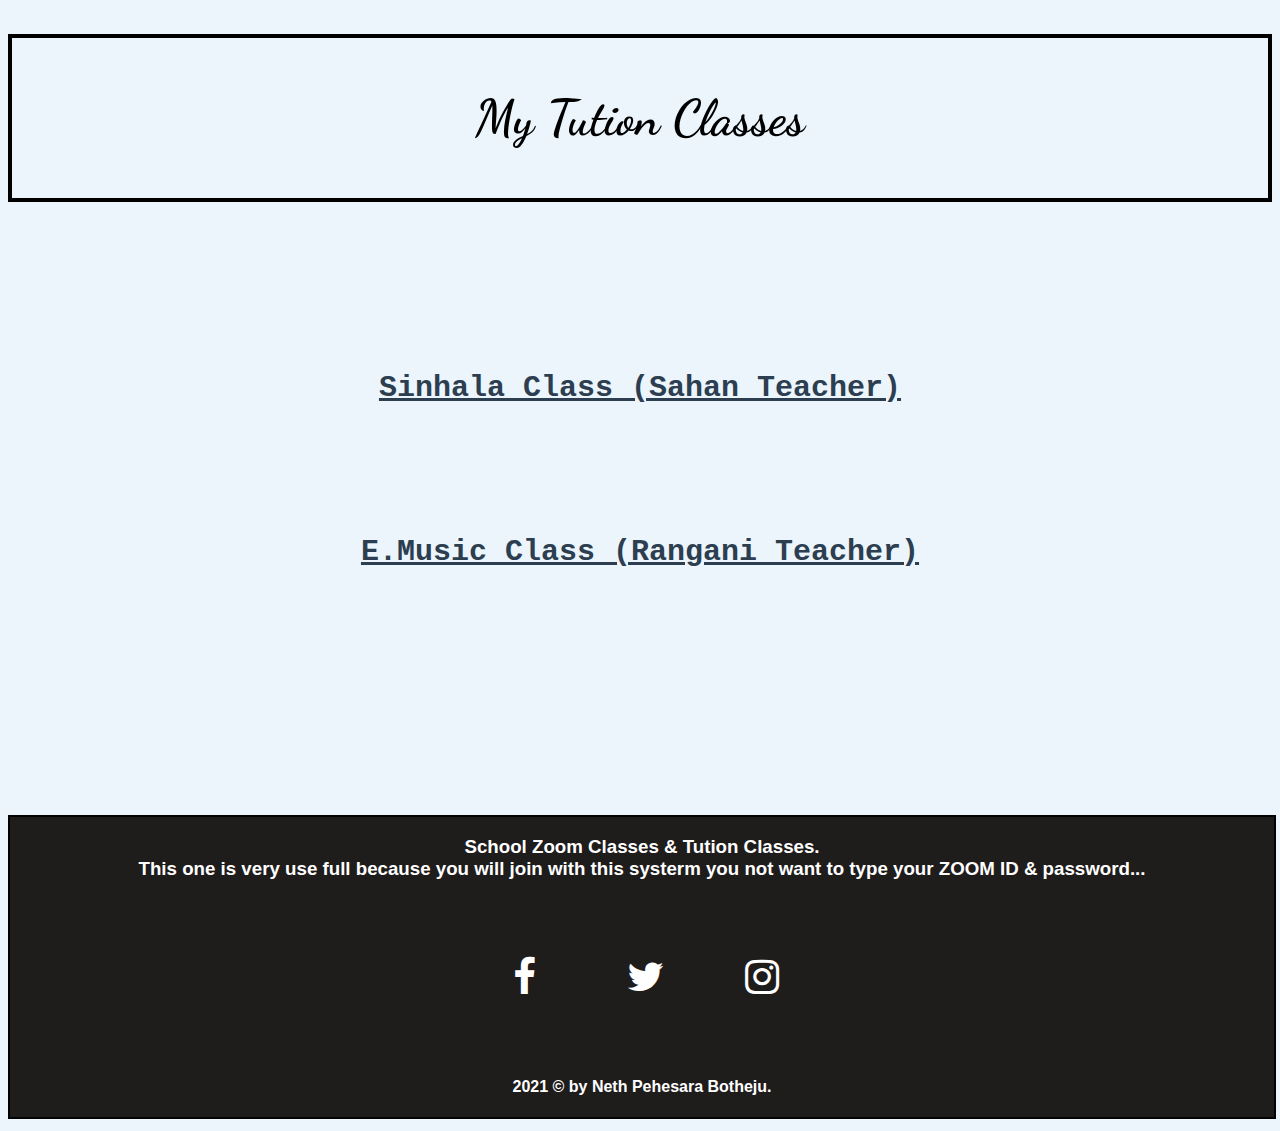
<file: Tution Class.html>
<!DOCTYPE html>
<html>

<head>
<title>
My Tution Classes
</title>

<link rel="preconnect" href="https://fonts.gstatic.com">
<link href="https://fonts.googleapis.com/css2?family=Dancing+Script&display=swap" rel="stylesheet">
<link rel="stylesheet" href="Tution.css">

<!-- add icon link -->
<link rel = "icon" href = 
"zoom.ico" 
type = "image/x-icon">

<link rel="stylesheet" href="https://cdnjs.cloudflare.com/ajax/libs/font-awesome/4.7.0/css/font-awesome.min.css">
</head>


<body>
<center>
<h1>
<div class="headline">
  <p>My Tution Classes</p>
</div>
</h1>

<br></br>
<br></br>

<h2>
<p>
<br>
<a
href="https://us05web.zoom.us/j/8469177196?pwd=VzRWd3ZmQzRHMWV3WEcvdHpST251QT09"
target="_blank" style="color:#2C3E50">Sinhala Class (Sahan Teacher)</a>
</br>
</p>
</h2>


<br></br>

<h2>
<p>
<br>
<a
href="https://us04web.zoom.us/j/9236186270?pwd=a0NLd3MzNUN0Q2JQdGphUWN6aGhVUT09"
target="_blank" style="color:#2C3E50">E.Music Class (Rangani Teacher)
</a>
</br>
</p>
</h2>


<br></br>
<br></br>
<br></br>
<br></br>
<br></br>
<br></br>



<DIV STYLE="background-color:rgb(31, 28, 28); height:300px; width:100%;"> 
    
  <h3>
 <p> School Zoom Classes & Tution Classes.<br> This one is very use full because you will join with this systerm you not want to type your ZOOM ID & password...</p>
  </h3>
 <br>
  <!-- Add font awesome icons -->
  <p>
    <a href="https://www.facebook.com/neth.pehesara.botheju" target="_blank" style="font-size: 40px;" class="fa fa-facebook"></a>
    &nbsp;
    &nbsp;
    &nbsp;
    &nbsp;
    &nbsp;
    <a href="https://twitter.com/nethbotheju" target="_blank" style="font-size: 40px;" class="fa fa-twitter"></a>
   &nbsp;
   &nbsp;
   &nbsp;
   &nbsp;
    &nbsp;
   <a href="https://www.instagram.com/neth_botheju/"  style="font-size: 40px;" target="_blank" class="fa fa-instagram"></a>
   </p>
   <br>
   <h4>
   <p>2021 <span>&#169;</span> by  Neth  Pehesara  Botheju.</p>
</h4>

</DIV>

</center>


</body>
</html>
</file>
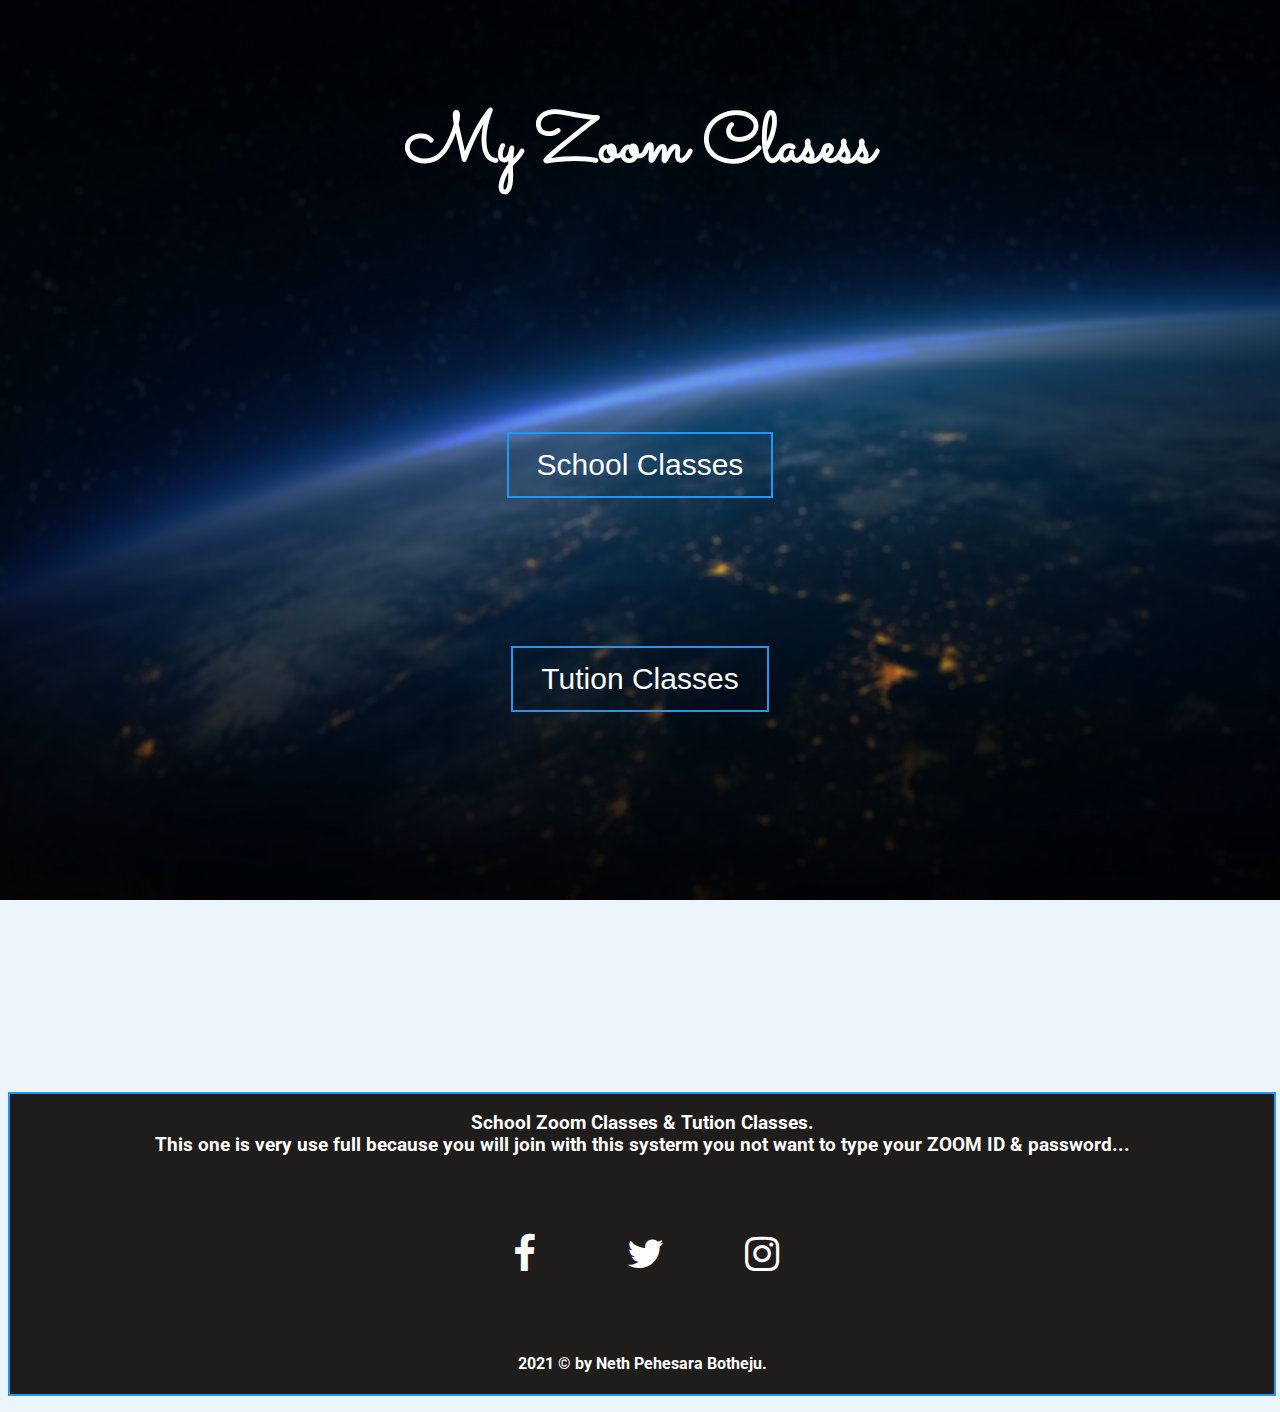
<file: Zoom.html>
<!DOCTYPE html>
<html lang="en">
<head>
    <meta charset="UTF-8">
    <meta http-equiv="X-UA-Compatible" content="IE=edge">
    <meta name="viewport" content="width=device-width, initial-scale=1.0">
    <title>Zoom Classes</title>

    <link rel="stylesheet" href="homestyle.css">

    <link rel="preconnect" href="https://fonts.gstatic.com">
    <link href="https://fonts.googleapis.com/css2?family=Charmonman&display=swap" rel="stylesheet">

<link rel="preconnect" href="https://fonts.gstatic.com">
<link href="https://fonts.googleapis.com/css2?family=Roboto:wght@100&display=swap" rel="stylesheet">

<link rel="preconnect" href="https://fonts.gstatic.com">
<link href="https://fonts.googleapis.com/css2?family=Sacramento&display=swap" rel="stylesheet">

<!-- add icon link -->
<link rel = "icon" href = 
"zoom.ico" 
type = "image/x-icon">

<link rel="stylesheet" href="https://cdnjs.cloudflare.com/ajax/libs/font-awesome/4.7.0/css/font-awesome.min.css">
</head>


<body>
<center>

<br>
    

<h1>
    <div class="headline">
          <p>My Zoom Clasess</p>
    </div>
</h1>

       
<br></br>
<br></br>
<br></br>
<br></br>


<h2>
    <button class="btn info">
        <a
    href="School Time Table.html"
    target="_blank" style="color: #fdfdfd;" >School Classes</a>
    </button>
</h2>



<br></br>
<br></br>
<br></br>


<h2>
    <button class="btn info">
        <a
    href="Tution Class.html"
    target="_blank" style="color: #fdfdfd;" >Tution Classes</a>
    </button>
</h2>






<br></br>
<br></br>
<br></br>
<br></br>
<br></br>
<br></br>
<br></br>
<br></br>
<br></br>
<br></br>


<DIV STYLE="background-color:rgb(31, 28, 28); height:300px; width:100%;"> 
    
        <h3>
       <p> School Zoom Classes & Tution Classes.<br> This one is very use full because you will join with this systerm you not want to type your ZOOM ID & password...</p>
        </h3>
       <br>
        <!-- Add font awesome icons -->
        <p>
       <a href="https://www.facebook.com/neth.pehesara.botheju" target="_blank" style="font-size: 40px;" class="fa fa-facebook"></a>
        &nbsp;
        &nbsp;
        &nbsp;
        &nbsp;
        &nbsp;
        <a href="https://twitter.com/nethbotheju" target="_blank" style="font-size: 40px;" class="fa fa-twitter"></a>
       &nbsp;
       &nbsp;
       &nbsp;
       &nbsp;
        &nbsp;
       <a href="https://www.instagram.com/neth_botheju/"  style="font-size: 40px;" target="_blank" class="fa fa-instagram"></a>
       </p>
       <br>
       <h4>
       <p>2021 <span>&#169;</span> by  Neth  Pehesara  Botheju.</p>
    </h4>
    
</DIV>
</center>    
</body>

</html>

<p></p>
</file>
<file: Home/homestyle.css>
.headline {
    font-family: 'Sacramento', cursive;
    color:white;
    font-size: 70px;
    text-decoration: none;
    border: none;
  }


  body {
    background-color:  #EBF5FB;
    background-image: url('123.jpg');
  background-repeat: no-repeat;
  background-attachment: fixed;  
  background-size: cover;
  }


  .btn {
    border: 2px solid black;
    background-color: transparent;
    color: black;
    padding: 14px 28px;
    font-size: 30px;
    cursor: pointer;
  }
  
  
  
  /* Blue */
  .info {
    border-color: #2196F3;
    color: dodgerblue;
  }
  
  .info:hover {
    background: #2196F3;
    color: white;
  }



 a:link {
    text-decoration: none;
  }

 
  h3{
    color: white;
    font-family: 'Roboto', sans-serif;
  }

  h4{
    color: white;
    font-family: 'Roboto', sans-serif;
  }

  div{
    border: 2px solid   #2196F3;
  }

  .fa {
    padding: 20px;
    font-size: 30px;
    width: 30px;
    text-align: center;
    text-decoration: none;
    margin: 5px 2px;
    border-radius: 50%;
  }

  .fa:hover {
      opacity: 0.7;
  }
  
  .fa-facebook {
    background: transparent;
    color: white;
    font-size: 100px;
  }

  .fa-twitter {
    background: transparent;
    color: white;
  }

  .fa-instagram {
    background: transparent;
    color: white;
  }
</file>
<file: Tution.css>
.headline {
    border: 4px solid black;
    font-family: 'Dancing Script', cursive;
    color:black;
  }
  
  .end {
    font-family : cursive;
    color:black;
    text-align: right;
  }
  
  h1 {font-size: 50px;}
  h2 {font-family : monospace;}
  h2 {font-size: 30px;}
  
  body {
    background-color:  #EBF5FB;
  }


  h3{
    color: white;
    font-family: 'Roboto', sans-serif;
  }

  h4{
    color: white;
    font-family: 'Roboto', sans-serif;
  }

  div{
    border: 2px solid   #020202;
  }

  .fa {
    padding: 20px;
    font-size: 30px;
    width: 30px;
    text-align: center;
    text-decoration: none;
    margin: 5px 2px;
    border-radius: 50%;
  }

  .fa:hover {
      opacity: 0.7;
  }
  
  .fa-facebook {
    background: transparent;
    color: white;
    font-size: 100px;
  }

  .fa-twitter {
    background: transparent;
    color: white;
  }

  .fa-instagram {
    background: transparent;
    color: white;
  }
</file>
<file: homestyle.css>
.headline {
    font-family: 'Sacramento', cursive;
    color:white;
    font-size: 70px;
    text-decoration: none;
    border: none;
  }


  body {
    background-color:  #EBF5FB;
    background-image: url('123.jpg');
  background-repeat: no-repeat;
  background-attachment: fixed;  
  background-size: cover;
  }


  .btn {
    border: 2px solid black;
    background-color: transparent;
    color: black;
    padding: 14px 28px;
    font-size: 30px;
    cursor: pointer;
  }
  
  
  
  /* Blue */
  .info {
    border-color: #2196F3;
    color: dodgerblue;
  }
  
  .info:hover {
    background: #2196F3;
    color: white;
  }



 a:link {
    text-decoration: none;
  }

 
  h3{
    color: white;
    font-family: 'Roboto', sans-serif;
  }

  h4{
    color: white;
    font-family: 'Roboto', sans-serif;
  }

  div{
    border: 2px solid   #2196F3;
  }

  .fa {
    padding: 20px;
    font-size: 30px;
    width: 30px;
    text-align: center;
    text-decoration: none;
    margin: 5px 2px;
    border-radius: 50%;
  }

  .fa:hover {
      opacity: 0.7;
  }
  
  .fa-facebook {
    background: transparent;
    color: white;
    font-size: 100px;
  }

  .fa-twitter {
    background: transparent;
    color: white;
  }

  .fa-instagram {
    background: transparent;
    color: white;
  }
</file>
